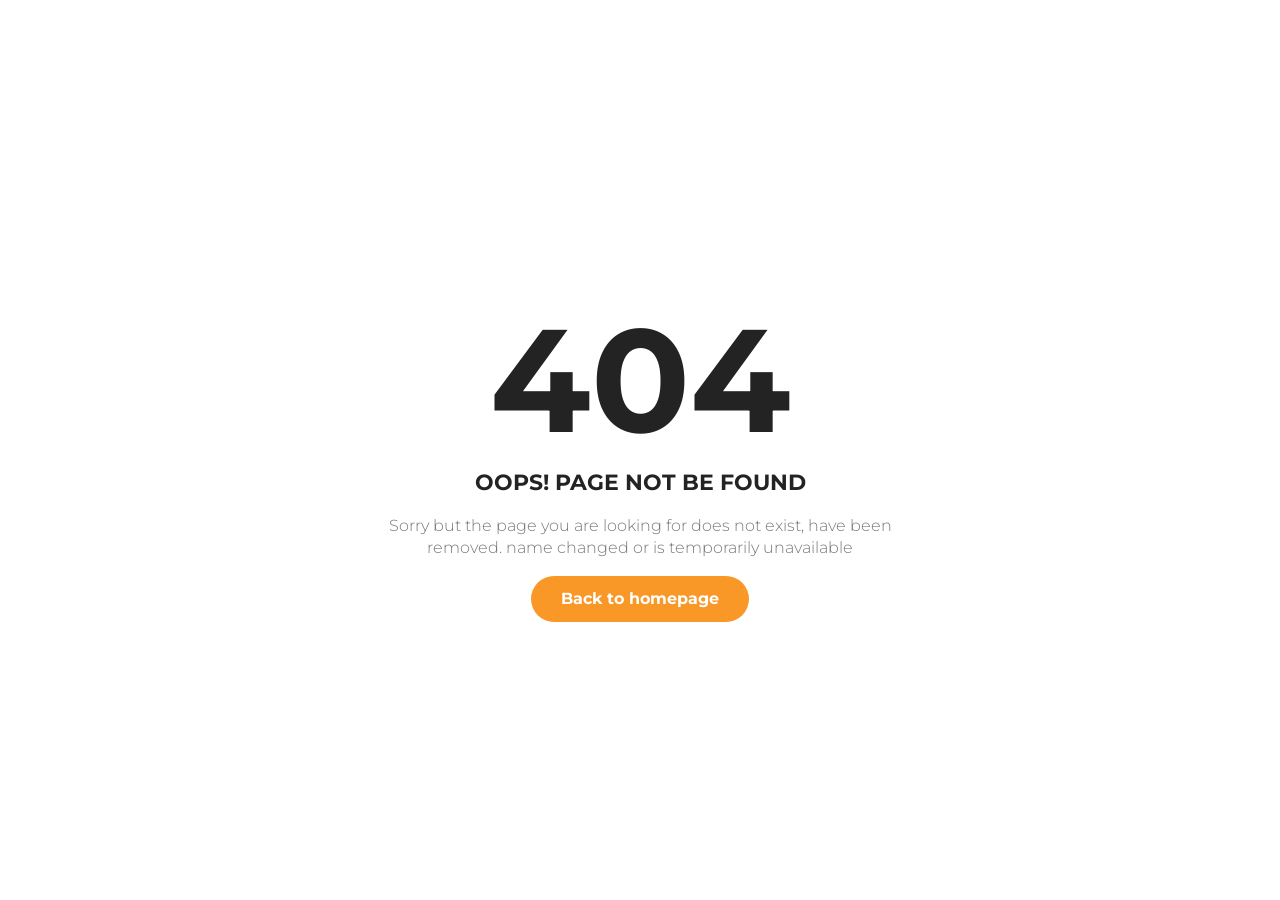
<file: src/main/resources/static/index.html>
<!DOCTYPE html>
<html lang="en">
<head>
    <meta charset="utf-8">
    <meta http-equiv="X-UA-Compatible" content="IE=edge">
    <meta name="viewport" content="width=device-width, initial-scale=1">
    <title>Page Not Found</title>
    <link href="https://fonts.googleapis.com/css?family=Montserrat:300,700" rel="stylesheet">
    <script src="https://oss.maxcdn.com/html5shiv/3.7.3/html5shiv.min.js"></script>
    <script src="https://oss.maxcdn.com/respond/1.4.2/respond.min.js"></script>
    <style>
        * {
            -webkit-box-sizing: border-box;
            box-sizing: border-box;
        }

        body {
            padding: 0;
            margin: 0;
        }

        #notfound {
            position: relative;
            height: 100vh;
        }

        #notfound .notfound {
            position: absolute;
            left: 50%;
            top: 50%;
            -webkit-transform: translate(-50%, -50%);
            -ms-transform: translate(-50%, -50%);
            transform: translate(-50%, -50%);
        }

        .notfound {
            max-width: 520px;
            width: 100%;
            text-align: center;
            line-height: 1.4;
        }

        .notfound .notfound-404 {
            height: 190px;
        }

        .notfound .notfound-404 h1 {
            font-family: 'Montserrat', sans-serif;
            font-size: 146px;
            font-weight: 700;
            margin: 0px;
            color: #232323;
        }


        .notfound h2 {
            font-family: 'Montserrat', sans-serif;
            font-size: 22px;
            font-weight: 700;
            margin: 0;
            text-transform: uppercase;
            color: #232323;
        }

        .notfound p {
            font-family: 'Montserrat', sans-serif;
            color: #787878;
            font-weight: 300;
        }

        .notfound a {
            font-family: 'Montserrat', sans-serif;
            display: inline-block;
            padding: 12px 30px;
            font-weight: 700;
            background-color: #f99827;
            color: #fff;
            border-radius: 40px;
            text-decoration: none;
            -webkit-transition: 0.2s all;
            transition: 0.2s all;
        }

        .notfound a:hover {
            opacity: 0.8;
        }

        @media only screen and (max-width: 767px) {
            .notfound .notfound-404 {
                height: 115px;
            }
            .notfound .notfound-404 h1 {
                font-size: 86px;
            }
            .notfound .notfound-404 h1>span {
                width: 86px;
                height: 86px;
            }
        }

    </style>

</head>
<body>

<div id="notfound">
    <div class="notfound">
        <div class="notfound-404">
            <h1>404</h1>
        </div>
        <h2>Oops! Page Not Be Found</h2>
        <p>Sorry but the page you are looking for does not exist, have been removed. name changed or is temporarily unavailable</p>
        <a href="/applicationForm">Back to homepage</a>
    </div>
</div>

</body>
</html>
</file>
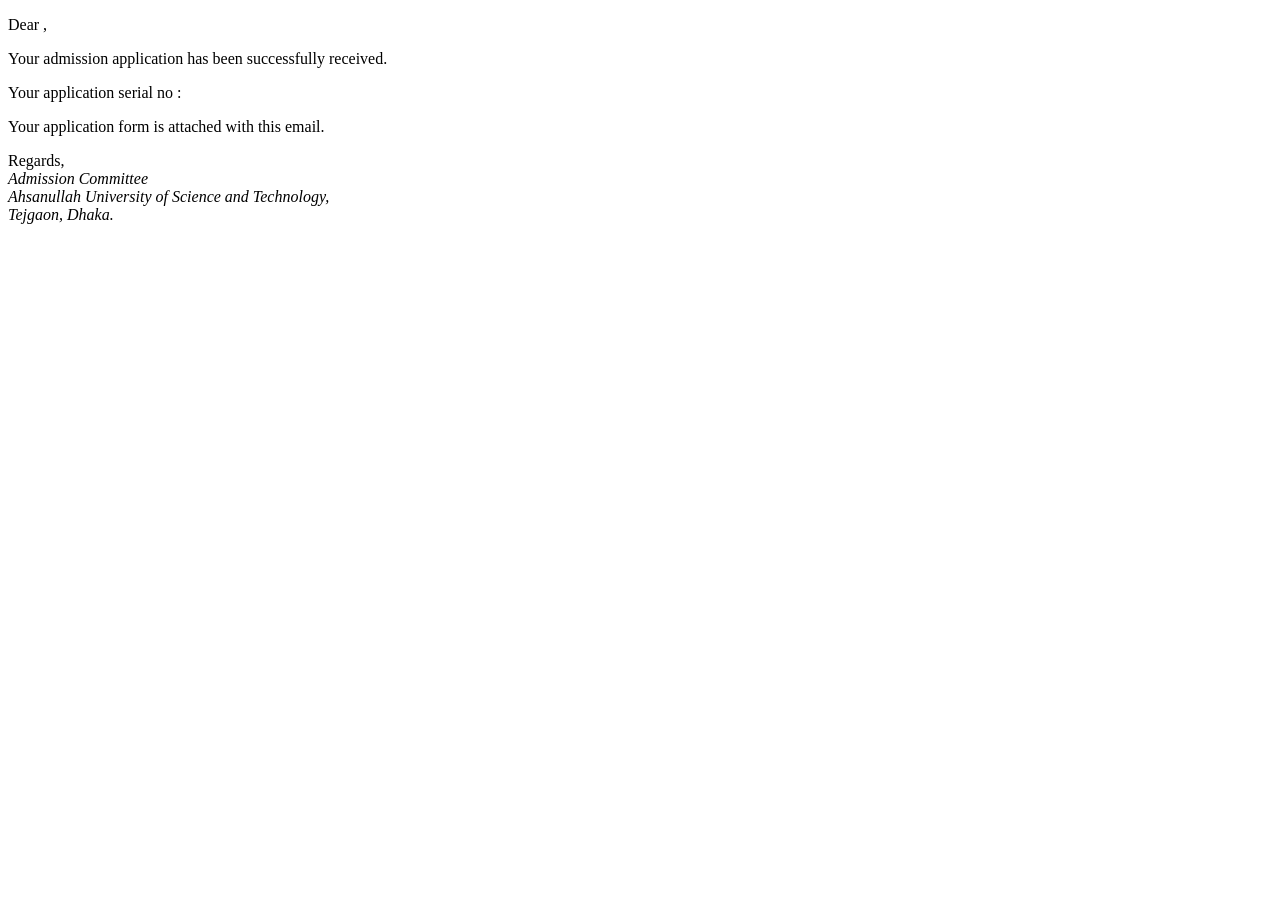
<file: src/main/resources/templates/applicationSuccessEmail.html>
<!DOCTYPE html>
<html xmlns:th="http://www.thymeleaf.org" lang="en">
    <head>
        <title>Admission Application Status</title>
        <meta http-equiv="Content-Type" content="text/html; charset=UTF-8" />
        <link rel="shortcut icon" th:href="@{|${baseUrl}/favicon.ico|}" />
    </head>
    <body>
        <p>
            Dear <b  th:text="${studentName}"></b>,
        </p>
        <p>
            Your admission application has been successfully received.
        </p>
        <p>
            Your application serial no : <b th:text="${serialNo}" style="color: #3E8ACC; size: A5;"></b>
        </p>
        <p>
            Your application form is attached with this email.
        </p>
        <p>
            <span>Regards, </span>
            <br/>
            <em>Admission Committee</em>
            <br/>
            <em>Ahsanullah University of Science and Technology,</em>
            <br/>
            <em>Tejgaon, Dhaka.</em>
        </p>
    </body>
</html>
</file>
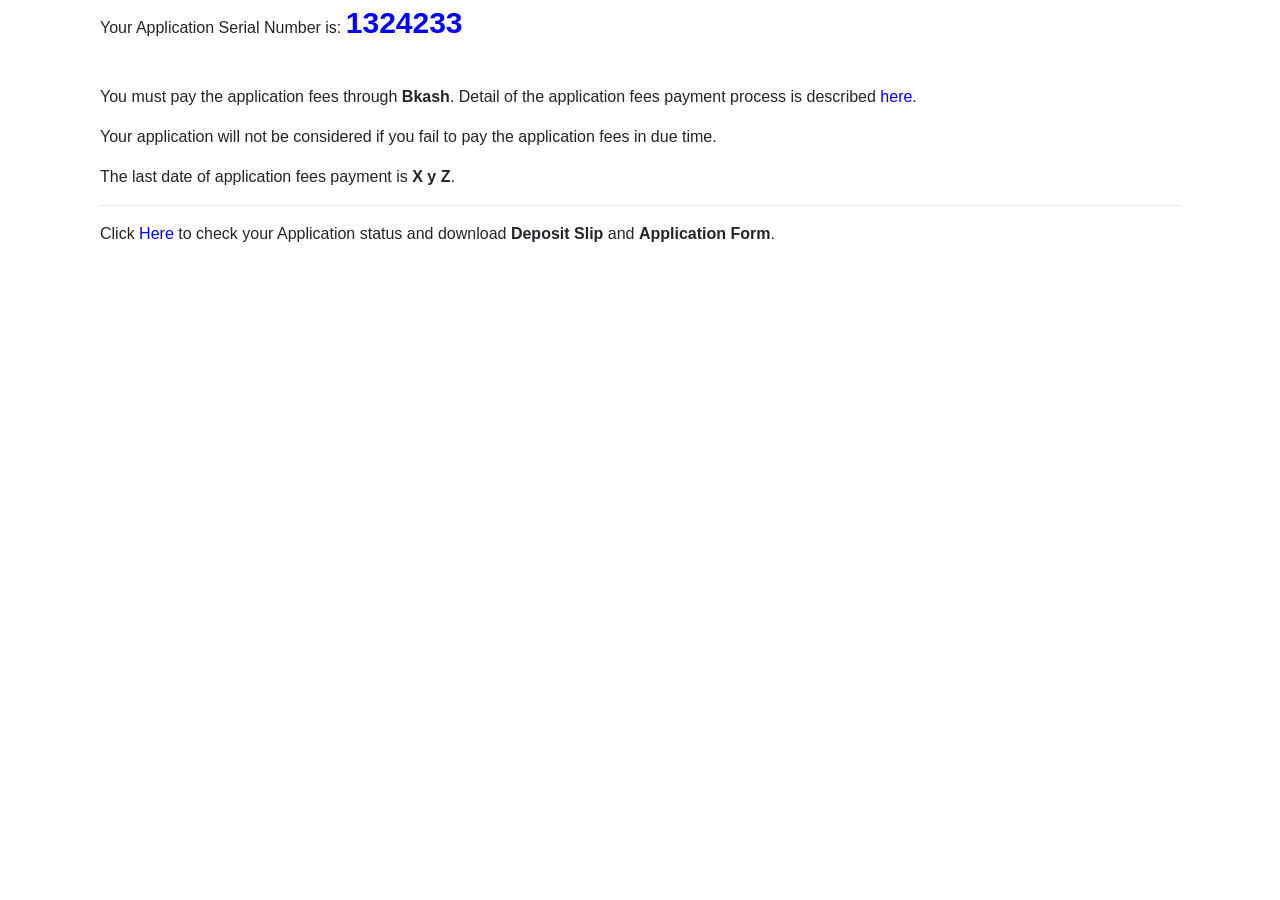
<file: src/main/resources/templates/form-view.html>
<!DOCTYPE HTML>
<html xmlns:th="https://www.thymeleaf.org">
<head>
    <title>Applicant Information</title>
    <meta http-equiv="Content-Type" content="text/html; charset=UTF-8" />
    <link rel="stylesheet" href="https://cdnjs.cloudflare.com/ajax/libs/font-awesome/4.7.0/css/font-awesome.min.css">

    <!-- Bootstrap CSS -->
    <link rel="stylesheet" href="https://maxcdn.bootstrapcdn.com/bootstrap/4.5.2/css/bootstrap.min.css">
    <script src="https://ajax.googleapis.com/ajax/libs/jquery/3.5.1/jquery.min.js"></script>
    <script src="https://cdnjs.cloudflare.com/ajax/libs/popper.js/1.16.0/umd/popper.min.js"></script>
    <script src="https://maxcdn.bootstrapcdn.com/bootstrap/4.5.2/js/bootstrap.min.js"></script>
</head>
<body>
<div class="container">

    <div class="col-md-12" >

        <p>Your Application Serial Number is: <font style="font-weight: bold; font-size: 30px;color:blue">1324233</font></p>
        <br/>

        <p><span><fa-icon icon="hand-point-right"></fa-icon></span> You must pay the application fees through <b>Bkash</b>. Detail of the application fees payment process is described <a target="_blank" href="http://admission.aust.edu/application-instruction.html#feesPayment" style="color: blue;" target="_blank">here</a>.</p>

        <p><span><fa-icon icon="hand-point-right"></fa-icon></span> Your application will not be considered if you fail to pay the application fees in due time.</p>

        <p><span><fa-icon icon="hand-point-right"></fa-icon></span> The last date of application fees payment is <b>X y Z</b>.</p>
        <hr>
        <p><span><fa-icon icon="hand-point-right"></fa-icon></span> Click <a style="color:blue;" href="/statusCheck">Here</a> to check your Application status and download <strong>Deposit Slip</strong> and <strong>Application Form</strong>.</p>
    </div>
<!--    <div style="padding-top: 10px">
        <p>Name: <b th:text="'' + ${applicant.fullName}"/></p>
        <p>ProgramId: <b th:text="'' + ${applicant.programId}"/></p>
        <p>ProgramName: <b th:text="'' + ${applicant.programName}"/></p>
&lt;!&ndash;        <p>Email: <b th:text="${greeting.email}"/></p>&ndash;&gt;
&lt;!&ndash;        <p>Password: <b th:text="'' + ${greeting.password}"/></p>&ndash;&gt;
&lt;!&ndash;        <p>Date: <b th:text="${greeting.start}"/></p>&ndash;&gt;
&lt;!&ndash;        <p>profession: <b th:text="'' + ${greeting.profession}"/></p>&ndash;&gt;
&lt;!&ndash;        <p>Gender: <b th:text="${greeting.gender}"/></p>&ndash;&gt;
&lt;!&ndash;        <p>Marital Status: <b th:text="'' + ${greeting.married}"/></p>&ndash;&gt;
&lt;!&ndash;        <p>T & C Status: <b th:text="${greeting.termsAccepted}"/></p>&ndash;&gt;
    </div>-->

 <!--   <a href="/applicationForm">Back to Application</a>-->
</div>

</body>
</html>
</file>
